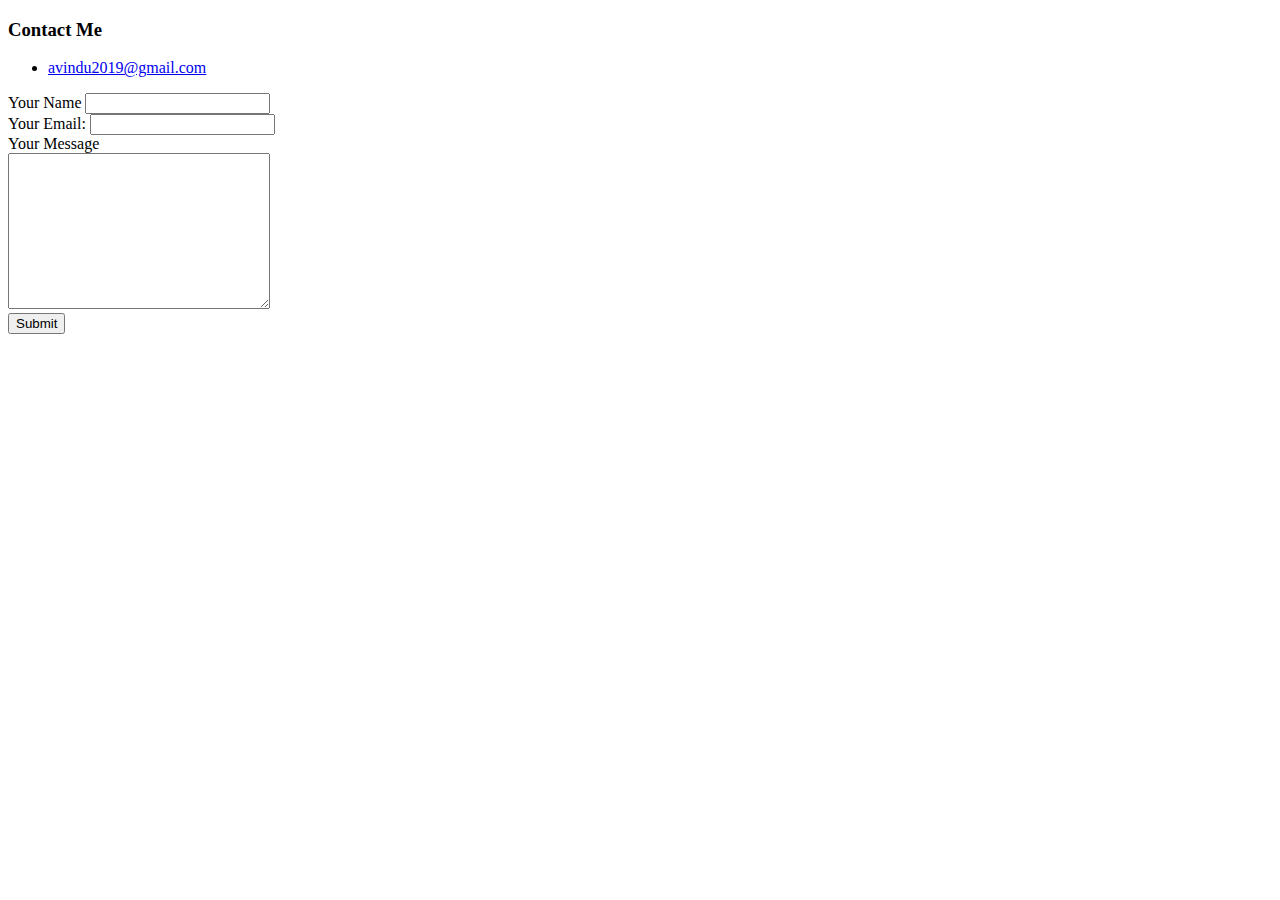
<file: contact.html>
<!DOCTYPE html>
<html lang="en">
<head>
    <meta charset="UTF-8">
    <title>Contact details</title>
</head>
<body>

    <h3> Contact Me </h3>

    <ul>
        <li> <a href="avindu2019@gmail.com">avindu2019@gmail.com</a></li>
    </ul>

    <form action="mailto:avindu2019@gmail.com" method="post" enctype="text/plain">
        <label>Your Name</label>
        <input type="text" name="yourName" value="">
        <br>
        <label>Your Email:</label>
        <input type="email" name="yourEmail" value="">
        <br>
        <label for="">Your Message</label>
        <br>
        <textarea name="yourMessage" id="" cols="30" rows="10"></textarea>
        <br>
        <input type="submit" name="">
    </form>
    
</body>
</html>
</file>
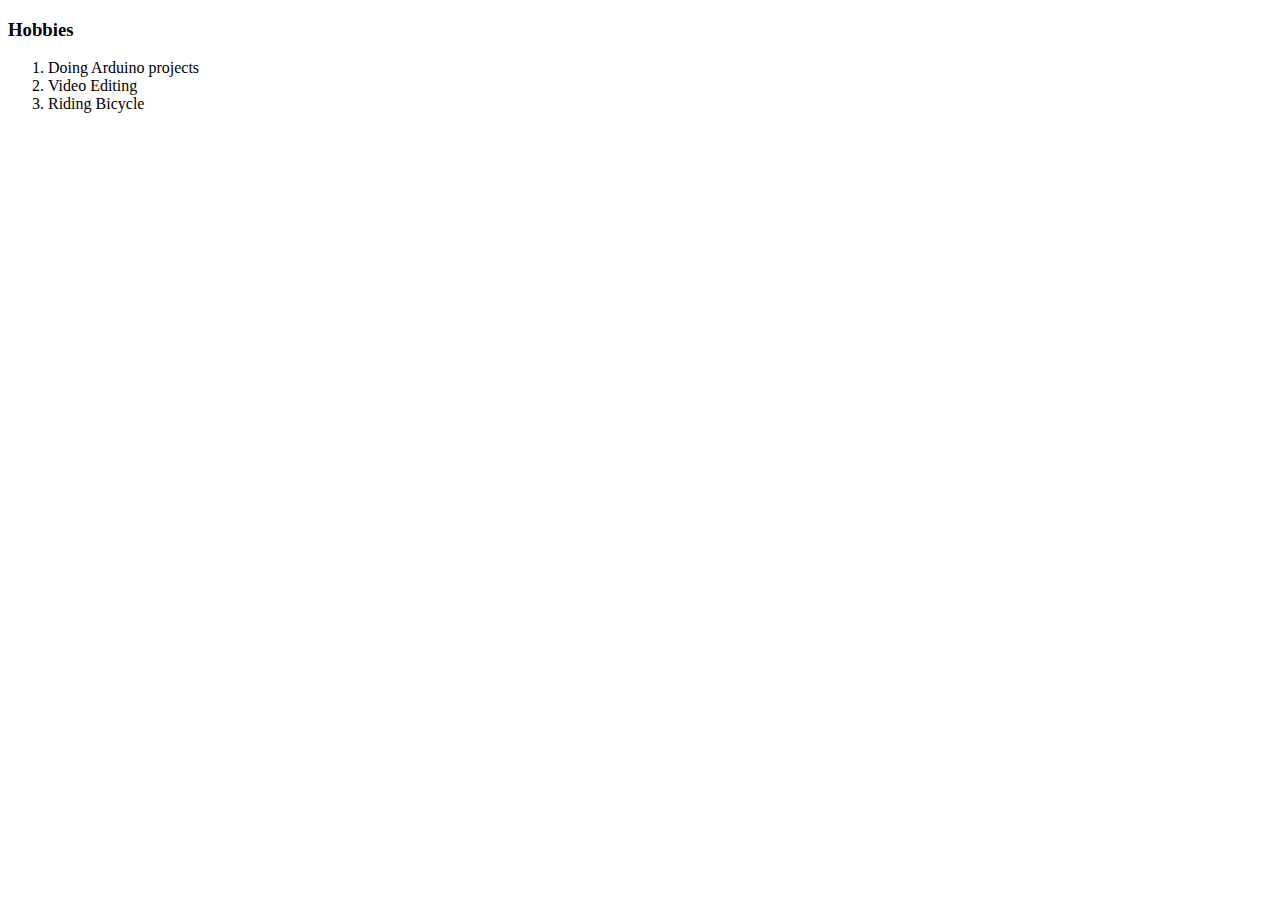
<file: hobbies.html>
<!DOCTYPE html>
<html lang="en">
<head>
    <meta charset="UTF-8">
    <title> Hobbies </title>
</head>
<body>

    <h3> Hobbies </h3>

    <ol>
        <li> Doing Arduino projects </li>
        <li> Video Editing </li>
        <li> Riding Bicycle </li>
    </ol>
</body>
</html>
</file>
